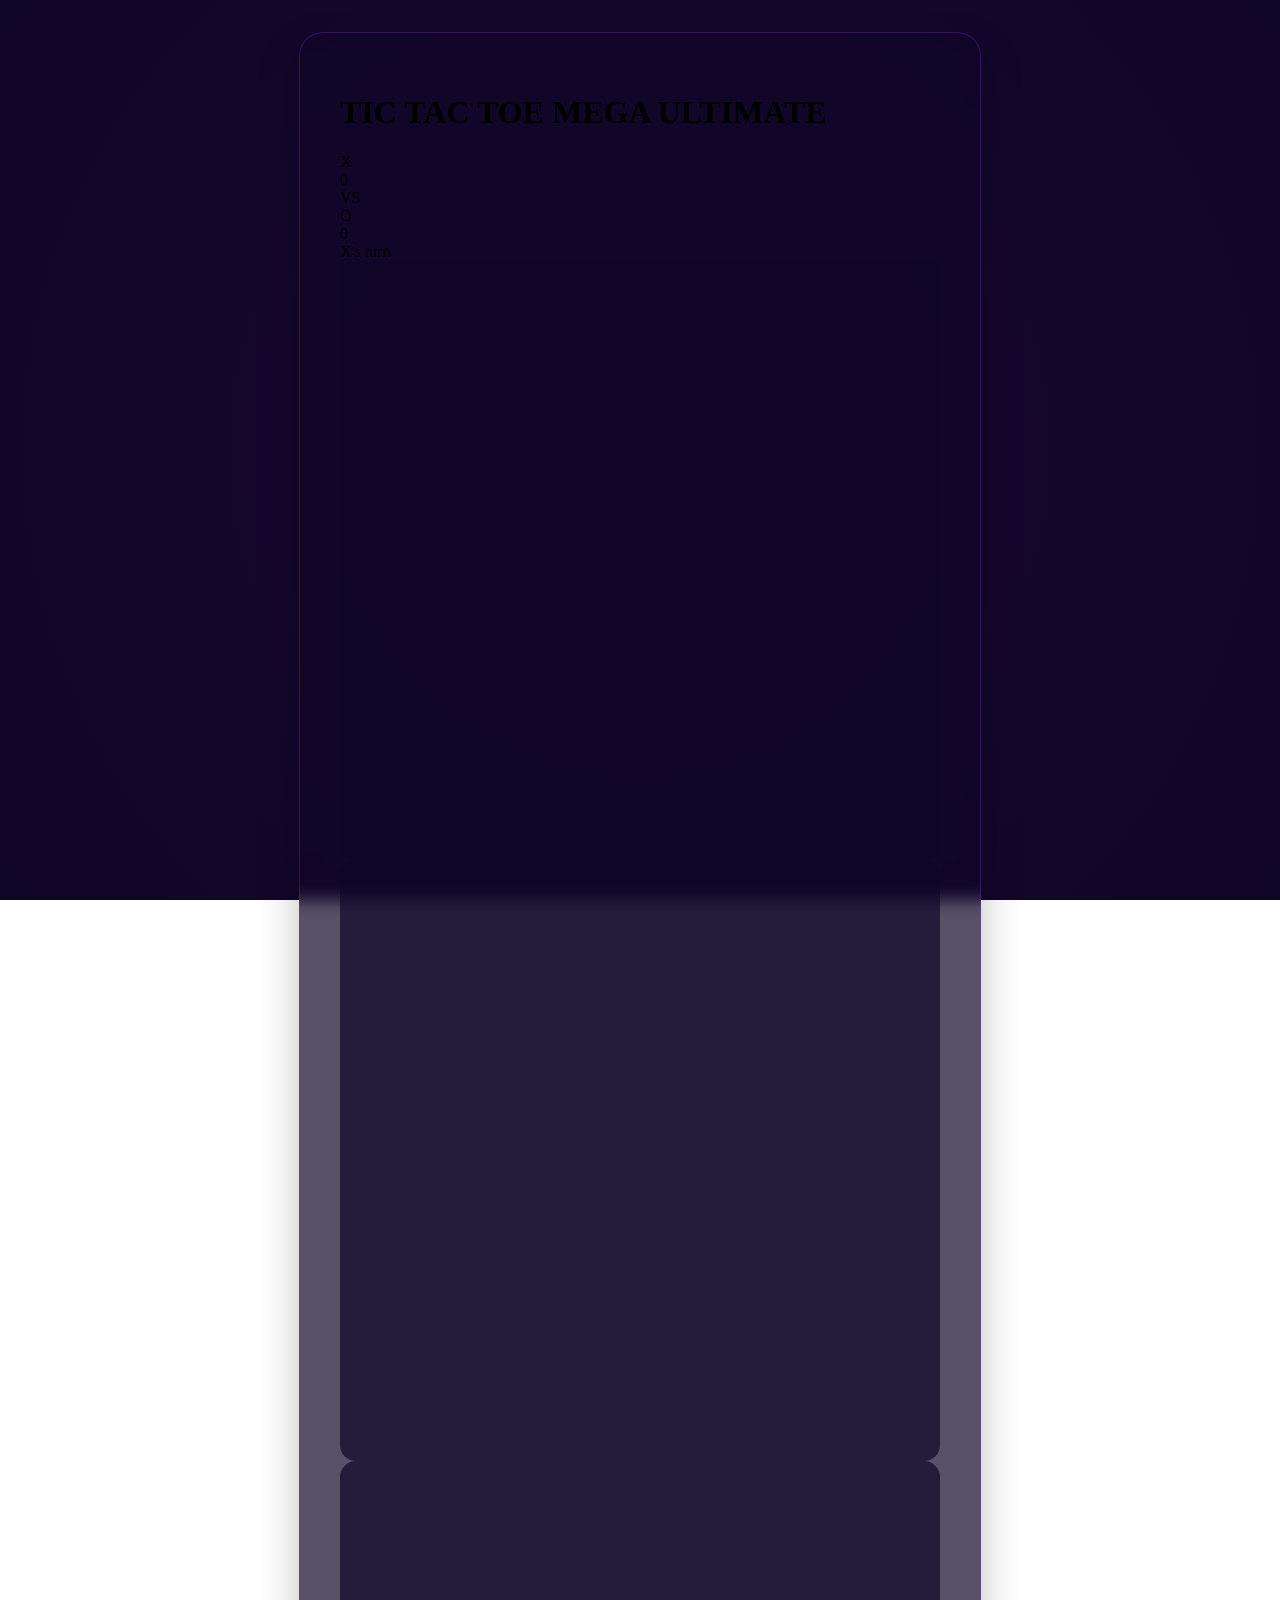
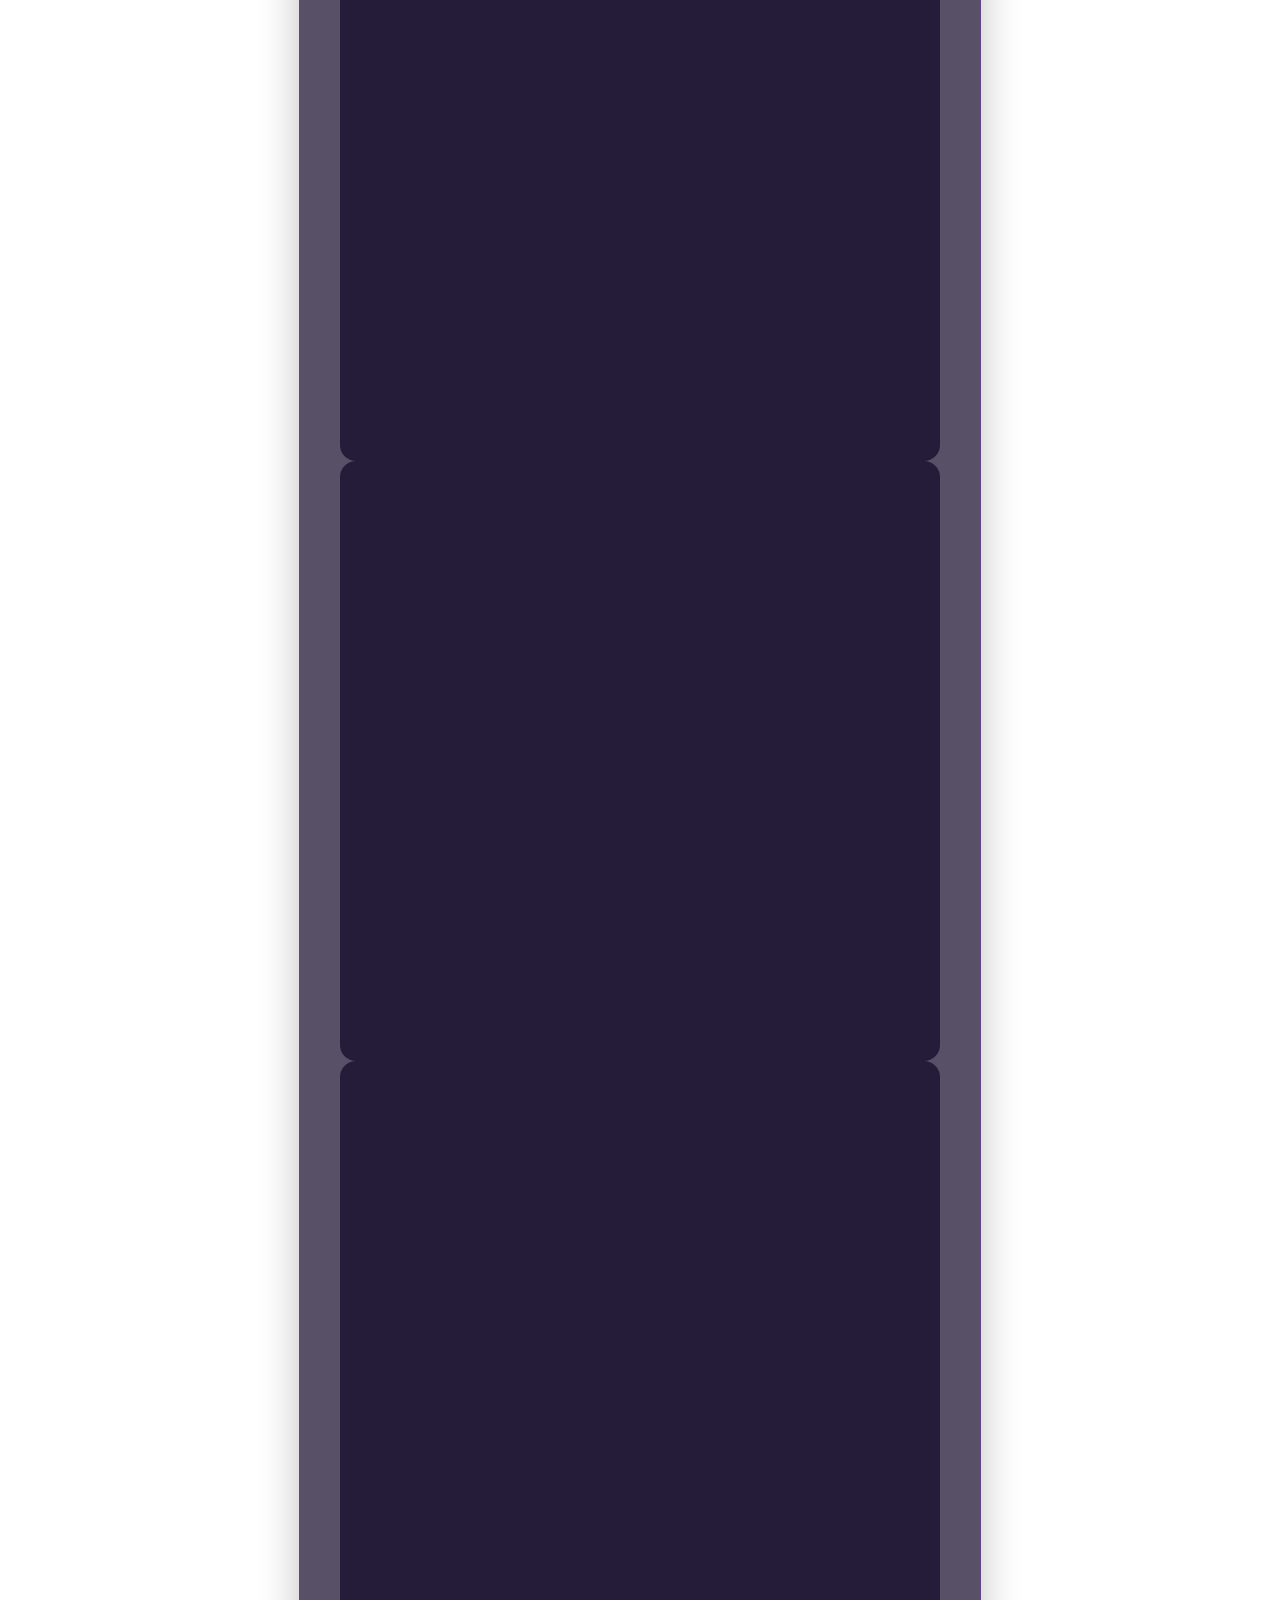
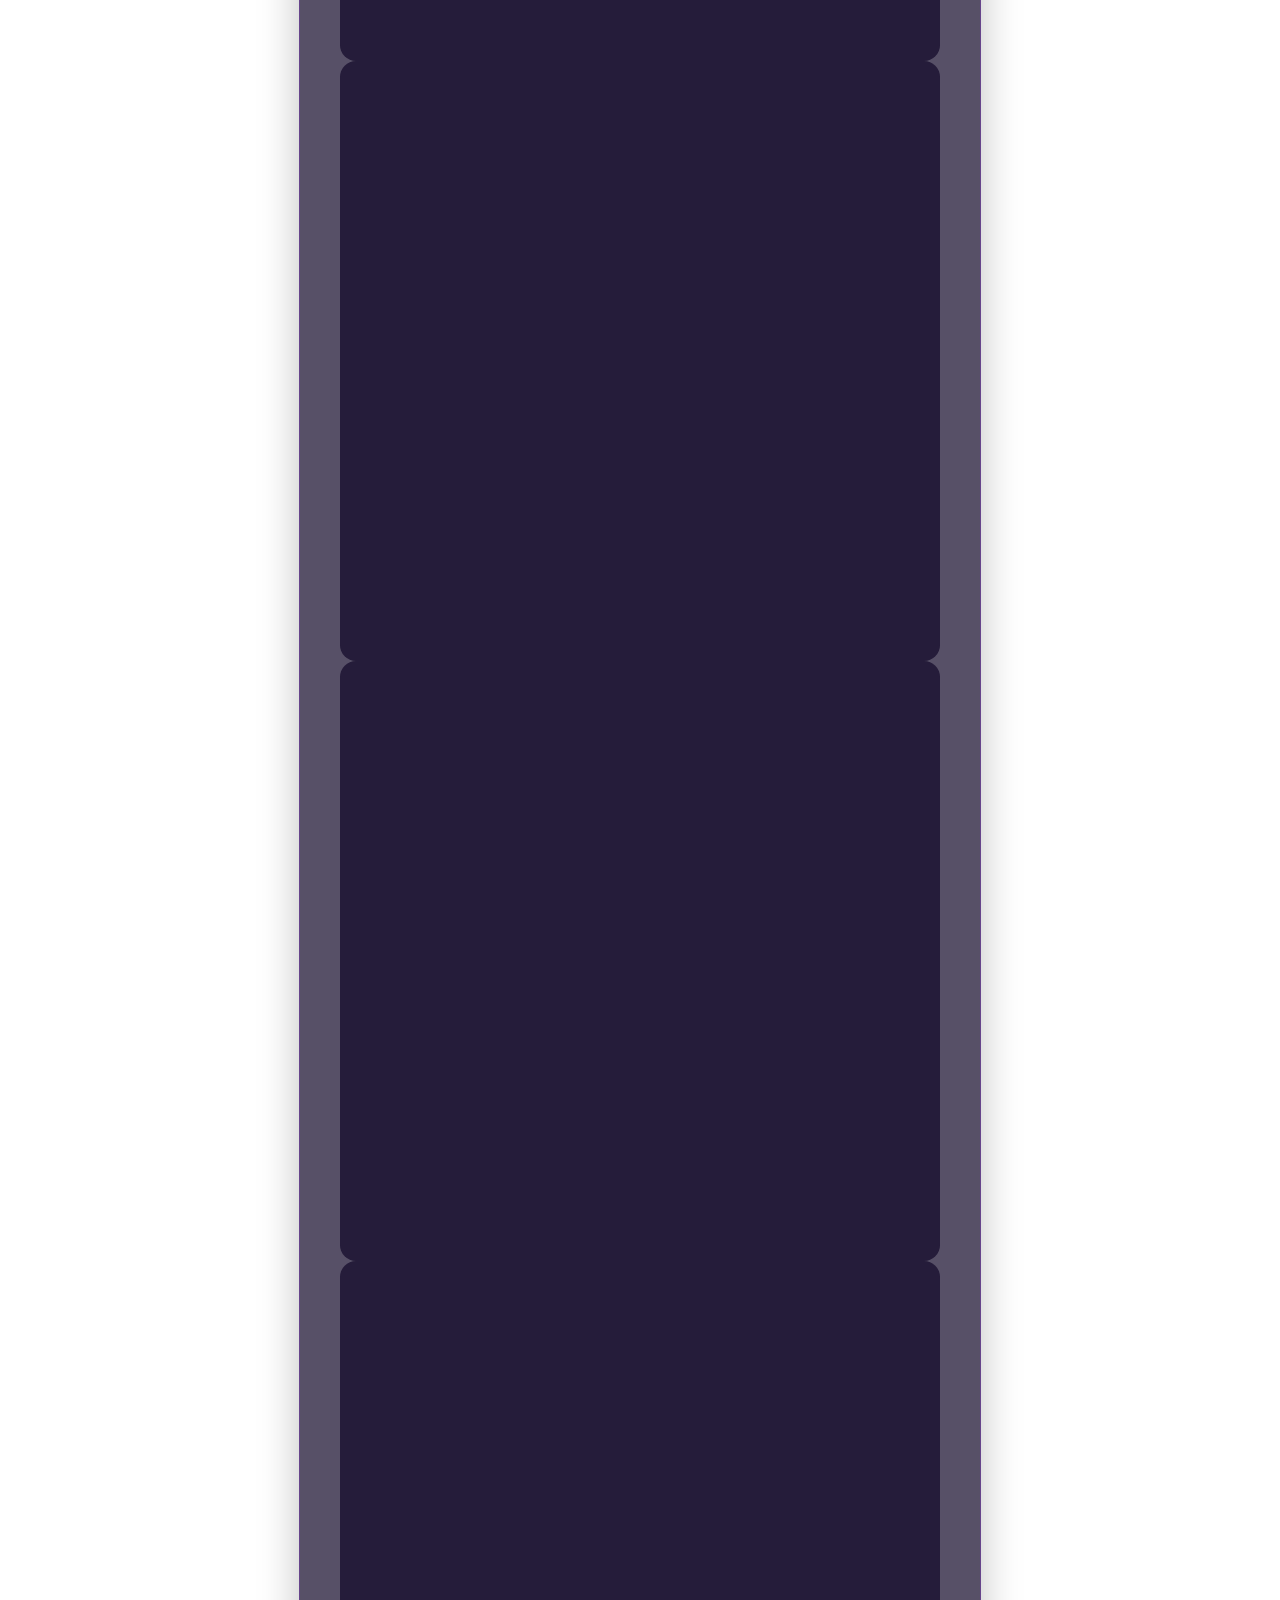
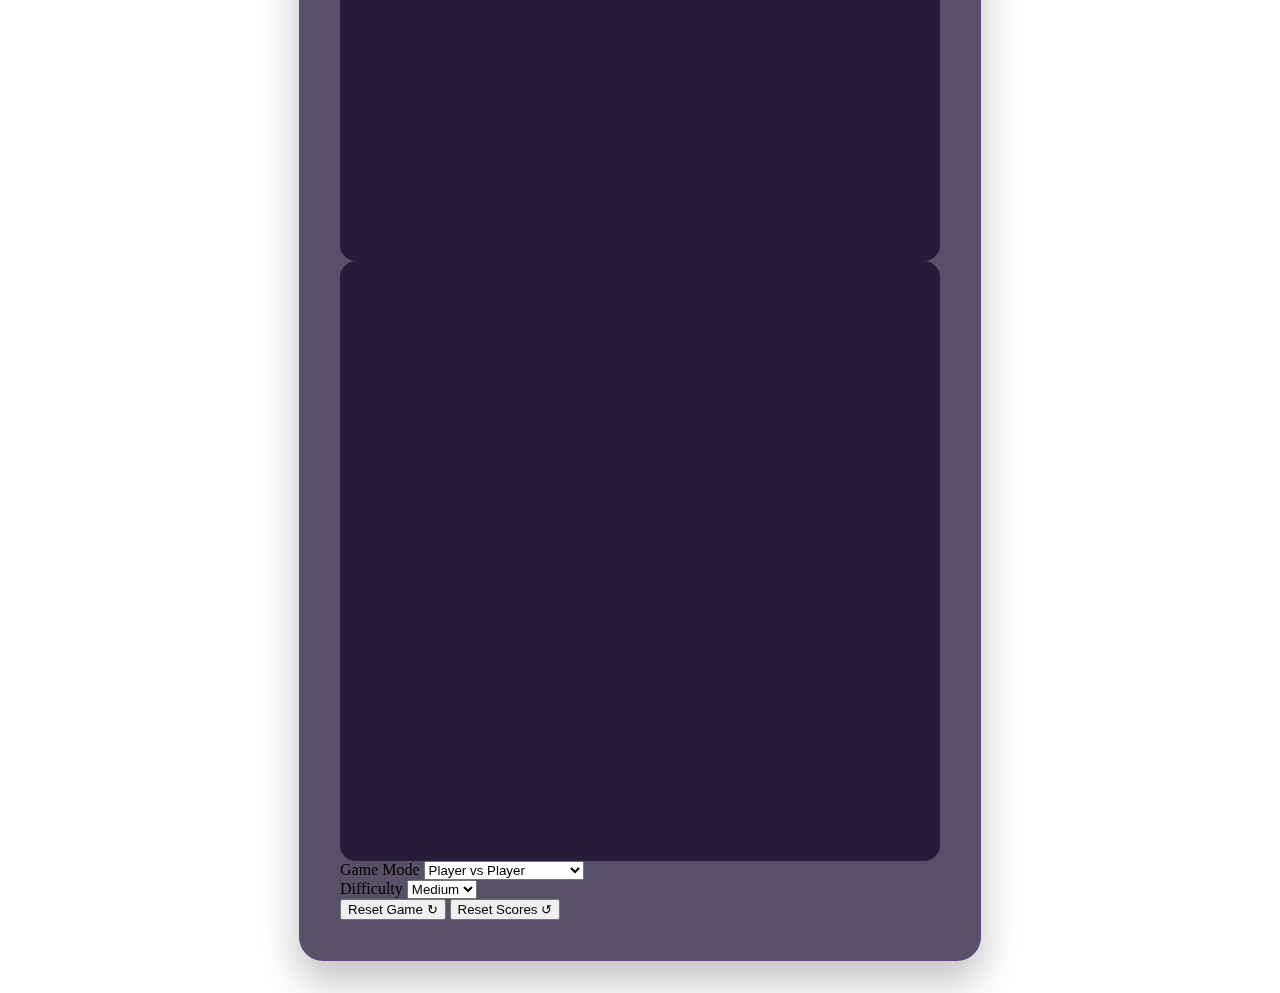
<file: index.html>
<!DOCTYPE html>
<html lang="en">
<head>
    <meta charset="UTF-8">
    <meta name="viewport" content="width=device-width, initial-scale=1.0">
    <title>Tic Tac Toe Mega Ultimate</title>
    <link rel="stylesheet" href="style.css">
    <link href="https://fonts.googleapis.com/css2?family=Poppins:wght@300;400;600;700&family=Fredoka+One&display=swap" rel="stylesheet">
</head>
<body>
    <div class="particles"></div>
    <div class="game-container">
        <h1 class="title">
            <span class="title-x">TIC</span>
            <span class="title-o">TAC</span>
            <span class="title-x">TOE</span>
            <span class="ultimate">MEGA ULTIMATE</span>
        </h1>
        
        <div class="scoreboard">
            <div class="player-score x-score">
                <div class="player-icon x-icon">X</div>
                <div class="score" id="score-x">0</div>
            </div>
            <div class="vs-circle">VS</div>
            <div class="player-score o-score">
                <div class="player-icon o-icon">O</div>
                <div class="score" id="score-o">0</div>
            </div>
        </div>

        <div class="status" id="status">X's turn</div>
        
        <div class="board" id="board">
            <div class="cell" data-index="0"></div>
            <div class="cell" data-index="1"></div>
            <div class="cell" data-index="2"></div>
            <div class="cell" data-index="3"></div>
            <div class="cell" data-index="4"></div>
            <div class="cell" data-index="5"></div>
            <div class="cell" data-index="6"></div>
            <div class="cell" data-index="7"></div>
            <div class="cell" data-index="8"></div>
        </div>

        <div class="controls">
            <div class="game-settings">
                <div class="setting-group">
                    <label for="game-mode">Game Mode</label>
                    <select id="game-mode">
                        <option value="pvp">Player vs Player</option>
                        <option value="pvc">Player vs Computer</option>
                        <option value="cvc">Computer vs Computer</option>
                    </select>
                </div>
                <div class="setting-group">
                    <label for="difficulty">Difficulty</label>
                    <select id="difficulty">
                        <option value="easy">Easy</option>
                        <option value="medium" selected>Medium</option>
                        <option value="hard">Hard</option>
                    </select>
                </div>
            </div>
            
            <div class="buttons">
                <button class="btn btn-reset" id="reset">
                    <span class="btn-text">Reset Game</span>
                    <span class="btn-icon">↻</span>
                </button>
                <button class="btn btn-scores" id="reset-scores">
                    <span class="btn-text">Reset Scores</span>
                    <span class="btn-icon">↺</span>
                </button>
            </div>
        </div>
    </div>

    <div class="confetti-container"></div>
    
    <script src="script.js"></script>
</body>
</html>
</file>
<file: style.css>
/* ====== GPU-Accelerated Base Styles ====== */
:root {
  /* Optimized Color Palette (Less Alpha Blending) */
  --cosmic-purple: #8a2be2;
  --nebula-pink: #ff2d75;
  --starlight-blue: #00bfff;
  --galaxy-dark: #0f0526;
  --supernova-yellow: #ffde59;
  --quantum-teal: #00f5d4;
  --anti-matter: #ff3864;
  
  /* GPU Layers (will-change) */
  --gpu-layer: {
    will-change: transform, opacity;
    transform: translateZ(0);
    backface-visibility: hidden;
  }
}

/* ====== Lag-Free Particle Background ====== */
.particles {
  position: fixed;
  top: 0;
  left: 0;
  width: 100%;
  height: 100%;
  z-index: -1;
  background: radial-gradient(circle at 50% 50%, #1a0933, #0f0526);
  @apply --gpu-layer;
}

/* ====== 60FPS Game Container (No Layout Thrashing) ====== */
.game-container {
  width: 95%;
  max-width: 600px;
  margin: 2rem auto;
  padding: 2.5rem;
  background: rgba(15, 5, 38, 0.7);
  backdrop-filter: blur(8px);
  border-radius: 24px;
  border: 1px solid rgba(138, 43, 226, 0.3);
  box-shadow: 0 20px 40px rgba(0, 0, 0, 0.25);
  animation: float 8s ease-in-out infinite;
  @apply --gpu-layer;
}

/* ====== Optimized Floating Animation (GPU) ====== */
@keyframes float {
  0%, 100% { transform: translateY(0) translateZ(0); }
  50% { transform: translateY(-20px) translateZ(0); }
}

/* ====== High-Performance Cell Animations ====== */
.cell {
  aspect-ratio: 1/1;
  background: rgba(15, 5, 38, 0.7);
  border-radius: 16px;
  display: flex;
  justify-content: center;
  align-items: center;
  font-size: 4rem;
  font-weight: bold;
  cursor: pointer;
  transition: transform 0.15s ease, box-shadow 0.15s ease;
  @apply --gpu-layer;
}

.cell:hover {
  transform: translateY(-5px) scale(1.03) translateZ(0);
  box-shadow: 0 10px 25px rgba(138, 43, 226, 0.4);
}

/* ====== Optimized Confetti (Fixed FPS) ====== */
.confetti {
  position: absolute;
  width: 10px;
  height: 10px;
  opacity: 0;
  animation: confetti-fall 3s linear forwards;
  @apply --gpu-layer;
}

@keyframes confetti-fall {
  0% { transform: translateY(-100px) translateZ(0); opacity: 1; }
  100% { transform: translateY(100vh) translateZ(0); opacity: 0; }
}

/* ====== Mobile Optimization (No Jank) ====== */
@media (max-width: 768px) {
  .game-container {
    padding: 1.5rem;
    animation: none; /* Disable heavy animations on mobile */
  }
  
  .cell {
    font-size: 3rem;
  }
}
</file>
